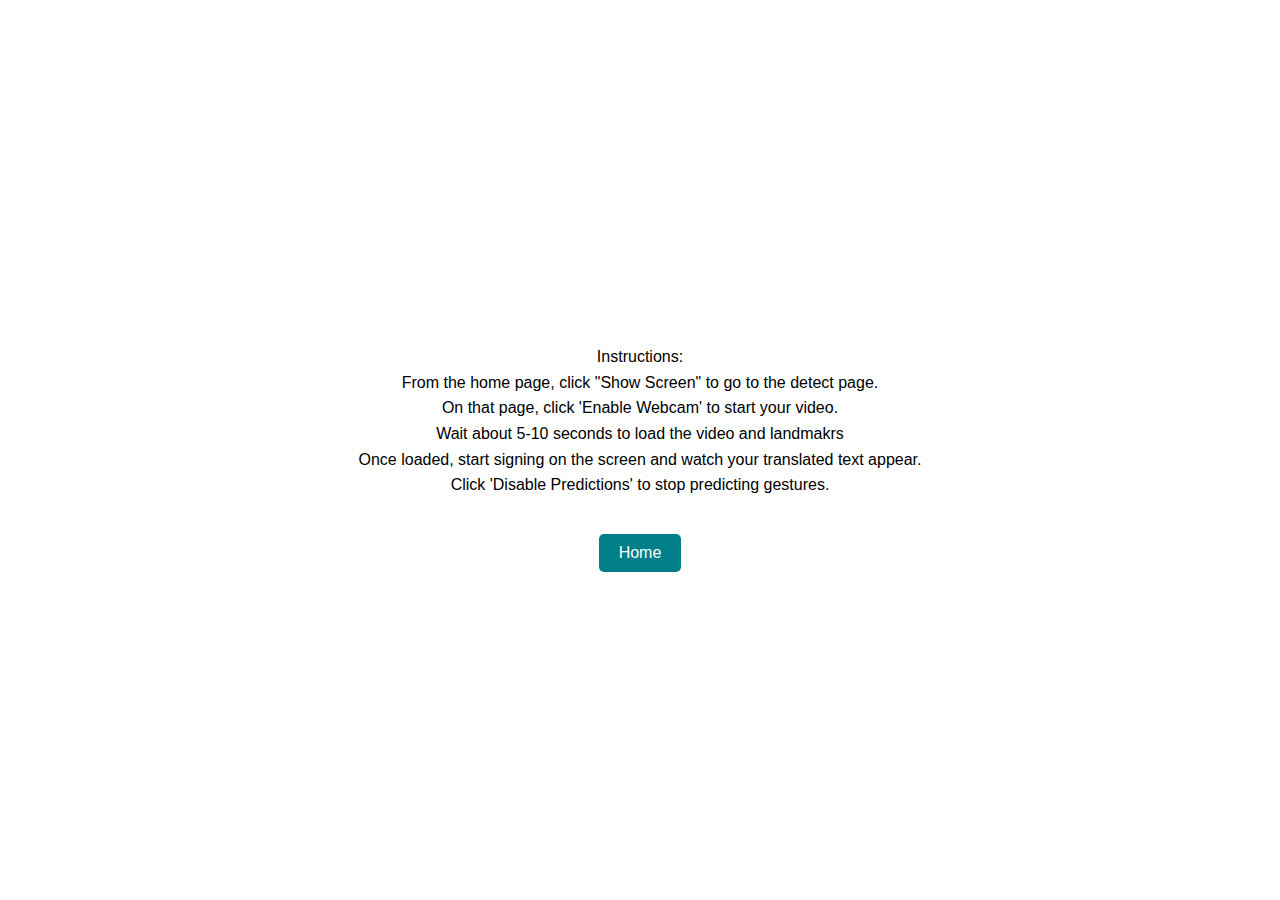
<file: givemeasign/templates/instructions.html>
<!DOCTYPE html>
<html lang="en">
<head>
    <meta charset="UTF-8">
    <meta name="viewport" content="width=device-width, initial-scale=1.0">
    <title>Instructions</title>
    <style>
        body {
            font-family: Arial, sans-serif;
            text-align: center;
            margin: 0;
            padding: 0;
            display: flex;
            justify-content: center;
            align-items: center;
            height: 100vh;
        }
        p {
            max-width: 80%;
            line-height: 1.6;
        }
        button {
            margin-top: 20px;
            padding: 10px 20px;
            font-size: 16px;
            cursor: pointer;
            background-color: #007f8b;
            color: #fff;
            border: none;
            border-radius: 5px;
        }
        .container {
            display: flex;
            flex-direction: column;
            align-items: center;
        }
    </style>
</head>
<body class="container">
    <p>Instructions: 
        <br>
        From the home page, click "Show Screen" to go to the detect page.
        <br>
        On that page, click 'Enable Webcam' to start your video.
        <br>
        Wait about 5-10 seconds to load the video and landmakrs
        <br>
        Once loaded, start signing on the screen and watch your translated text appear. 
        <br>
        Click 'Disable Predictions' to stop predicting gestures.
    </p>
    <a href="{% url 'home' %}">
        <button>Home</button>
    </a>
</body>
</html>
</file>
